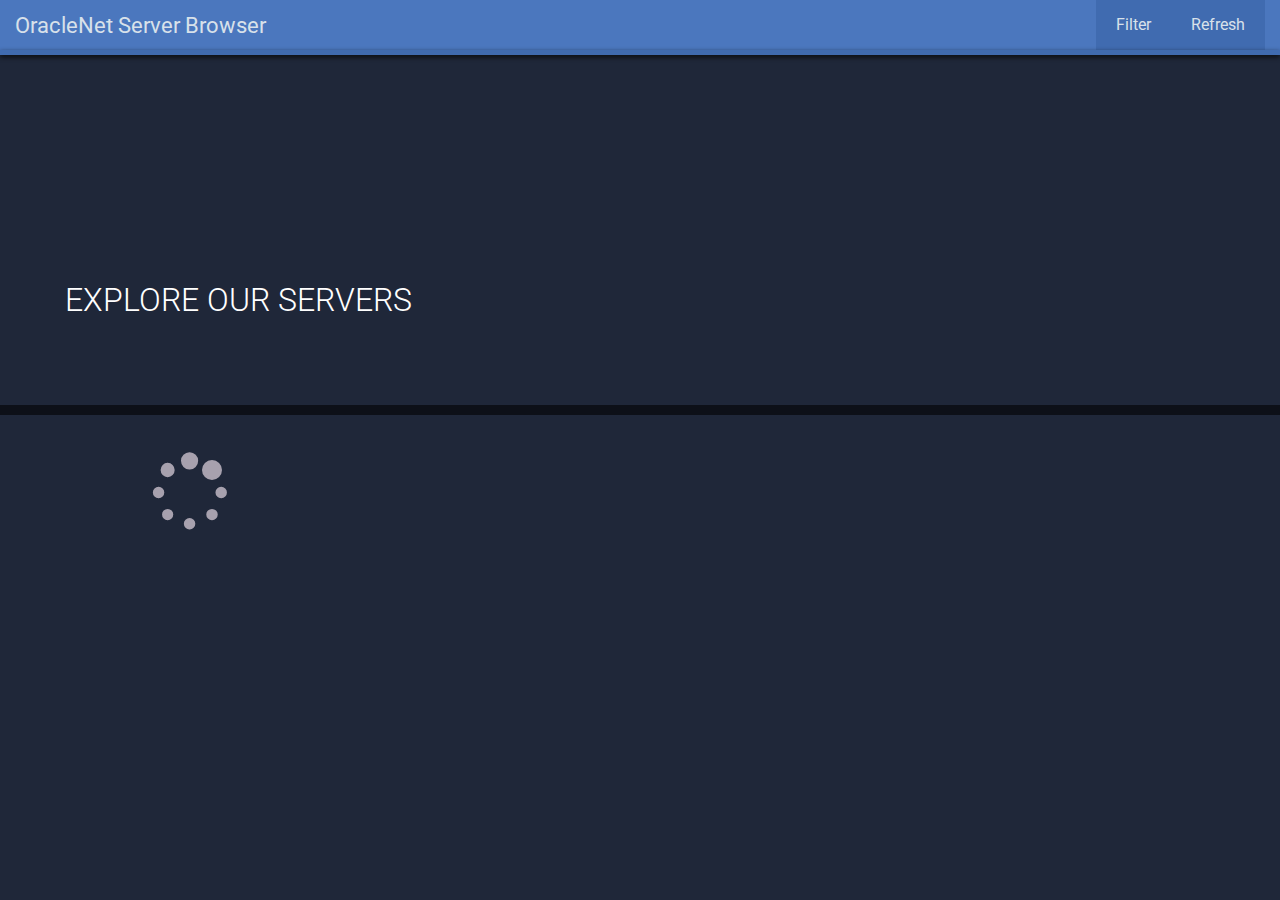
<file: index.html>
<html>
  <head>
    <title>OracleNet Server Browser</title>
    <link rel="stylesheet" type="text/css" href="css/style.css">
    <script src="https://ajax.googleapis.com/ajax/libs/jquery/2.1.3/jquery.min.js"></script>
    <link rel="stylesheet" href="//maxcdn.bootstrapcdn.com/font-awesome/4.3.0/css/font-awesome.min.css">
    <script src="js/script.js"></script>
  </head>
  <body>
    <div class="nav">
      <a class="brand-logo">OracleNet Server Browser</a>
      <ul>
        <li id="refresh"><a href="#">Refresh</a></li>
        <li id="showFilter"><a href="#">Filter</a></li>
      </ul>
    </div>
    <div class="nav-shadow"></div>
    <div id="filters">
      <h1>Filter</h1>
      <form class="filter-form" id="filter-form">
        <span><input onkeyup="reFilter()" type="text" name="name" placeholder="Server Name"></span>
        <span><input onkeyup="reFilter()" type="text" name="special" placeholder="Tags"></span>
        <span><input onkeyup="reFilter()" type="text" name="maxPing" placeholder="Max Ping"></span>
        <span>
          Map: 
          <select onchange="reFilter()" type="text" name="map" id="maps">
            <option value="All">All</option>
          </select>
        </span>
        <span>
          Gametype: 
          <select onchange="reFilter()" type="text" name="mode" id="mode">
            <option value="All">All</option>
          </select>
        </span>
        <span>Hide Empty: 
        <input id="hideEmpty" onclick="reFilter()" type="checkbox" hidden="hidden" name="empty"/>
        <label for="hideEmpty" class="switch"></label>
        </span>
        <span>
        Hide Full: 
        <input id="hideFull" onclick="reFilter()" type="checkbox" hidden="hidden" name="full"/>
        <label for="hideFull" class="switch"></label>
        </span>
      </form>
    </div>
    <div class="heading">
      <h1>Explore Our Servers</h1>
    </div>
    <div class="heading-shadow"></div>
    <!-- BEGIN SERVER TABLE -->
    <div id="serverListDiv" class="fullWidth">
      <table id="serverList" class="serverTable container">
        <tbody>
          <tr>
            <th onclick="order(BasisEnum.NAME)">Server
              <br>
            </th>
            <th onclick="order(BasisEnum.MAP)">Map
              <br>
            </th>
            <th onclick="order(BasisEnum.MODE)">Gametype
              <br>
            </th>
            <th onclick="order(BasisEnum.PLAYERS)">Players
              <br>
            </th>
            <th onclick="order(BasisEnum.SPECIAL)">Tags
              <br>
            </th>
            <th onclick="order(BasisEnum.PING)">Ping
              <br>
            </th>
          </tr>
        </tbody>
      </table>
    </div>
  </body>
</html>
</file>
<file: css/style.css>
@import "https://fonts.googleapis.com/css?family=Roboto:400,100,100italic,300,300italic,400italic,500,500italic,700,700italic,900,900italic&subset=latin,cyrillic";

*,
*:after,
*:before {
  -webkit-box-sizing: border-box;
  -moz-box-sizing: border-box;
  box-sizing: border-box;
}

body {
  margin: 0;
  margin-top: 55px;
  font-family: 'Roboto';
  padding: 0;
  color: #A7A1AE;
  background-color: #1F2739;
}

.nav {
  background-color: #4B77BE;
  width: 100%;
  height: 50px;
  position: fixed;
  top: 0;
  left: 0;
  z-index: 999;
  padding: 0 15px;
}

.nav a.brand-logo {
  float: left;
  line-height: 50px;
  font-size: 1.4em;
  color: #d8e1ea;
}

.nav ul {
  height: 100%;
  position: relative;
  top: 0;
  list-style: none;
  margin: 0;
}

.nav ul li {
  float: right;
  height: 100%;
  cursor: pointer;
  background: #406bb0;
  line-height: 50px;
  padding: 0 20px;
  transition: all 0.5s ease;
}

.nav ul li a {
  text-decoration: none;
  color: #d8e1ea;
  font-size: 1em;
}

.nav ul li.active {
  border-bottom: 2px solid #C0392B;
}

.nav-shadow {
  position: fixed;
  top: 50px;
  left: 0;
  width: 100%;
  height: 5px;
  background-color: #406bb0;
  z-index: 999;
  -webkit-box-shadow: 0px 2px 5px 0px rgba(0, 0, 0, 0.75);
  -moz-box-shadow: 0px 2px 5px 0px rgba(0, 0, 0, 0.75);
  box-shadow: 0px 2px 5px 0px rgba(0, 0, 0, 0.75);
}

.heading {
  display: inline-block;
  background: url(https://content.halocdn.com/media/Default/encyclopedia/banner/hero-universe-1920x350-9bb9ac05344d4d63afd2680ff6dfc2f9-db0bfc833b084157b5b524e6015d7615.jpg);
  height: 350px;
  width: 100%;
}

.heading h1 {
  display: inline-block;
  vertical-align: middle;
  color: white;
  text-transform: uppercase;
  margin: 0 auto;
  position: relative;
  top: 70%;
  left: 65px;
  transform: translateY(-50%);
  font-weight: 300;
}

.heading-shadow {
  width: 100%;
  height: 10px;
  background-color: #0d1018;
  margin-bottom: 15px;
}

#filters {
  width: 400px;
  transition: all 0.5s;
  -webkit-transition: all 0.5s;
  position: fixed;
  background-color: #ECECEC;
  padding: 0;
  z-index: 999;
  border-bottom: solid 5px #4B77BE;
  opacity: 0;
  right: -415px;
  padding-bottom: 10px;
}

#filters.active {
  opacity: 1;
  right: 15px;
}

#filters h1 {
  background: #4B77BE;
  padding: 20px 0;
  font-size: 140%;
  font-weight: 300;
  text-align: center;
  margin: 0;
  color: #fff;
}

#filters form.filter-form {
  background: #f0f0f0;
  padding: 6% 4%;
}

#filters form.filter-form span {
  float: left;
  width: 100%;
  margin: 5px 0;
}

#filters form.filter-form input[type="text"] {
  width: 92%;
  background: #fff;
  border: 1px solid #ccc;
  padding: 4%;
  font-family: 'Open Sans', sans-serif;
  font-size: 95%;
  color: #555;
}

/* ************* */
/* Radio Buttons */

.switch {
  display: inline-block;
  position: relative;
  width: 40px;
  height: 16px;
  border-radius: 8px;
  background: rgba(0,0,0,0.26);
  -webkit-transition: background 0.28s cubic-bezier(0.4, 0, 0.2, 1);
          transition: background 0.28s cubic-bezier(0.4, 0, 0.2, 1);
  vertical-align: middle;
  cursor: pointer;
  margin-left: 15px;
}
.switch::before {
  content: '';
  position: absolute;
  top: -4px;
  left: -4px;
  width: 24px;
  height: 24px;
  background: #fafafa;
  box-shadow: 0 2px 8px rgba(0,0,0,0.28);
  border-radius: 50%;
  -webkit-transition: left 0.28s cubic-bezier(0.4, 0, 0.2, 1), background 0.28s cubic-bezier(0.4, 0, 0.2, 1), box-shadow 0.28s cubic-bezier(0.4, 0, 0.2, 1);
          transition: left 0.28s cubic-bezier(0.4, 0, 0.2, 1), background 0.28s cubic-bezier(0.4, 0, 0.2, 1), box-shadow 0.28s cubic-bezier(0.4, 0, 0.2, 1);
}
.switch:active::before {
  box-shadow: 0 2px 8px rgba(0,0,0,0.28), 0 0 0 20px rgba(128,128,128,0.1);
}
input:checked + .switch {
  background: rgba(0,150,136,0.5);
}
input:checked + .switch::before {
  left: 20px;
  background: #009688;
}
input:checked + .switch:active::before {
  box-shadow: 0 2px 8px rgba(0,0,0,0.28), 0 0 0 20px rgba(0,150,136,0.2);
}


/* **************************** */
/* Server List                  */

.blue { color: #185875; }
.yellow { color: #FFF842; }

.container th h1 {
	font-weight: bold;
	font-size: 1em;
  text-align: left;
  color: #185875;
}

.container td {
	font-weight: normal;
	font-size: 1em;
  -webkit-box-shadow: 0 2px 2px -2px #0E1119;
	-moz-box-shadow: 0 2px 2px -2px #0E1119;
	box-shadow: 0 2px 2px -2px #0E1119;
}

.container {
	text-align: left;
	overflow: hidden;
	width: 80%;
	margin: 0 auto;
  display: table;
  padding: 0 0 8em 0;
}

.container td, .container th {
	padding-bottom: 2%;
	padding-top: 2%;
  padding-left:2%;  
}

/* Background-color of the odd rows */
.container tr:nth-child(odd) {
	background-color: #323C50;
}

/* Background-color of the even rows */
.container tr:nth-child(even) {
	background-color: #2C3446;
}

.container th {
	background-color: #1F2739;
  cursor: default;
}

.container td:first-child { color: #FB667A; }

.container tr:hover {
  background-color: #464A52;
  -webkit-box-shadow: 0 6px 6px -6px #0E1119;
	-moz-box-shadow: 0 6px 6px -6px #0E1119;
	box-shadow: 0 6px 6px -6px #0E1119;
}

.container td:hover {
  background-color: #FFF842;
  color: #403E10;
  font-weight: bold;
  
  box-shadow: #7F7C21 -1px 1px, #7F7C21 -2px 2px, #7F7C21 -3px 3px, #7F7C21 -4px 4px, #7F7C21 -5px 5px, #7F7C21 -6px 6px;
  transform: translate3d(6px, -6px, 0);
  
  transition-delay: 0s;
	transition-duration: 0.4s;
	transition-property: all;
  transition-timing-function: line;
}

.container td a {
  text-decoration: none;
  text-transform: capitalize;
  cursor: default;
  color: #A7A1AE;
}

.container td:first-child a {
  text-decoration: none;
  text-transform: capitalize;
  color: #C0392B;
  cursor: pointer;
}

.map-header {
  left: 0;
  width: 100%;
  height: 350px;
  overflow: hidden;
  margin-bottom: 25px;
  background: url(http://i.imgur.com/ABELaJf.jpg);
  background-size: cover;
}

.map-header img {
  
}

.map-header .gametype {
  position: relative;
  top: 0;
  left: 0;
  width: 100%;
  height: 100%;
  background: rgba(0,0,0,0.5);
}


.map-header .gametype img {
  position: relative;
  top: 50%;
  left: 45px;
  transform: translateY(-50%);
  float: left;
  max-width: 160px;
  max-height: 160px;
  width: auto;
  height: auto;
}


.map-header .gametype .gametype-text {
  font-weight: 200;
  font-size: 120px;
  position: relative;
  top: 50%;
  left: 50px;
  transform: translateY(-50%);
  float: left;
}

.server-detail {
  
}
</file>
